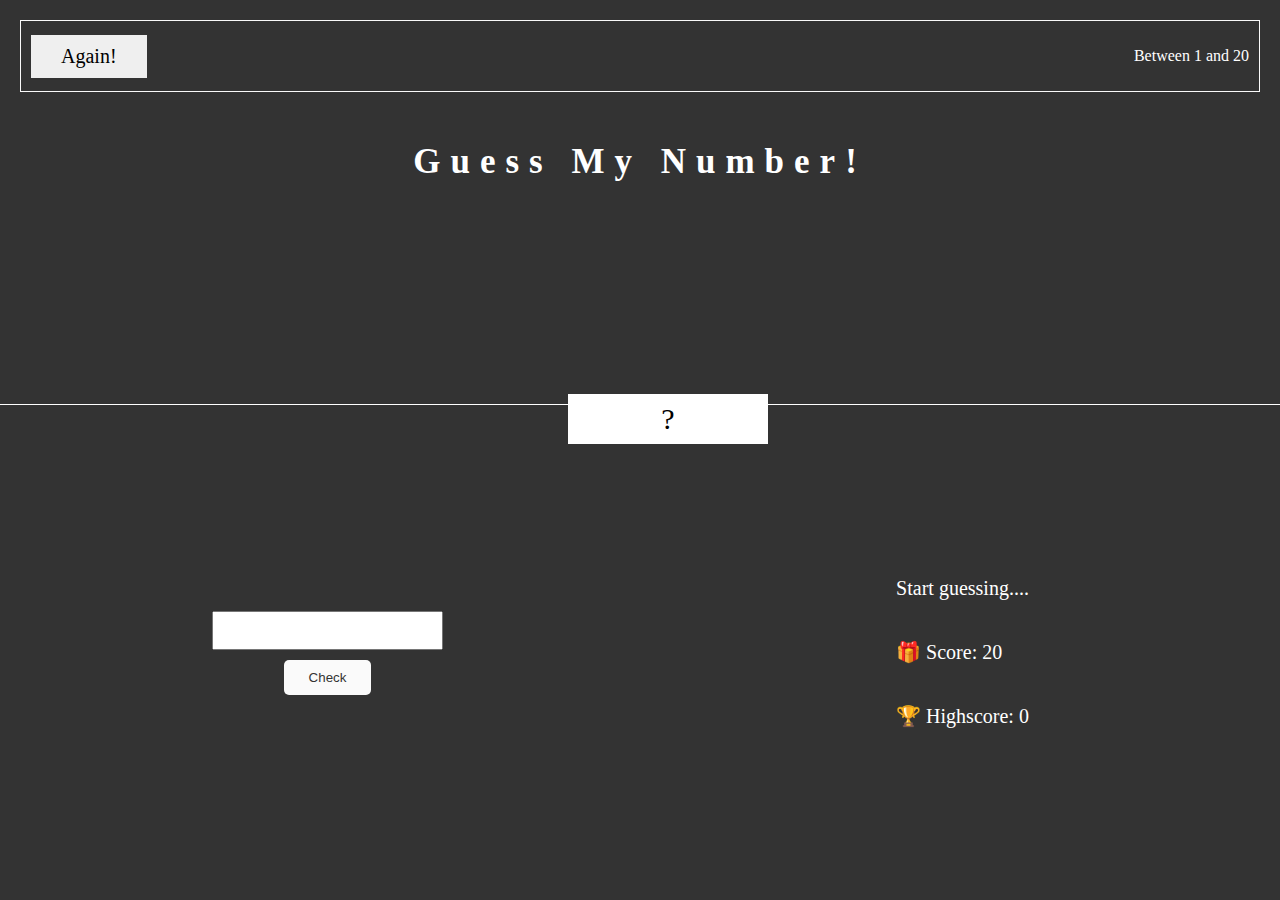
<file: guess/index.html>
<!DOCTYPE html>
<html lang="en">
<head>
    <meta charset="UTF-8">
    <meta http-equiv="X-UA-Compatible" content="IE=edge">
    <meta name="viewport" content="width=device-width, initial-scale=1.0">
    <link rel="stylesheet" href="styles.css">
    <link href="https://fonts.cdnfonts.com/css/gameovercre" rel="stylesheet">
    <link href="https://fonts.cdnfonts.com/css/pixelony" rel="stylesheet">
    <title>Guess The Number</title>
</head>
<body>

    <section id="first-container">
        <div class="top">
            <button class="again">Again!</button>
            <p class="between">Between 1 and 20</p>
        </div>

        <h1 class="number">Guess My Number!</h1>

        <section id="one">?</section>

    </section>
    
    <section id="second-container">
        <div class="bottom-one">
            <input class="input" type="text">
            <button class="check">Check</button>
        </div>

        <div class="bottom-two">
            <div class="desc">
                <p class="high guess">Start guessing....</p>
                <p class="high">🎁 Score: <span class="score">20</span></p>
                <p class="high">🏆 Highscore: <span class="highScore">0</span></p>
            </div>
        </div>
    </section>

    <script src="script.js"></script>
</body>
</html>
</file>
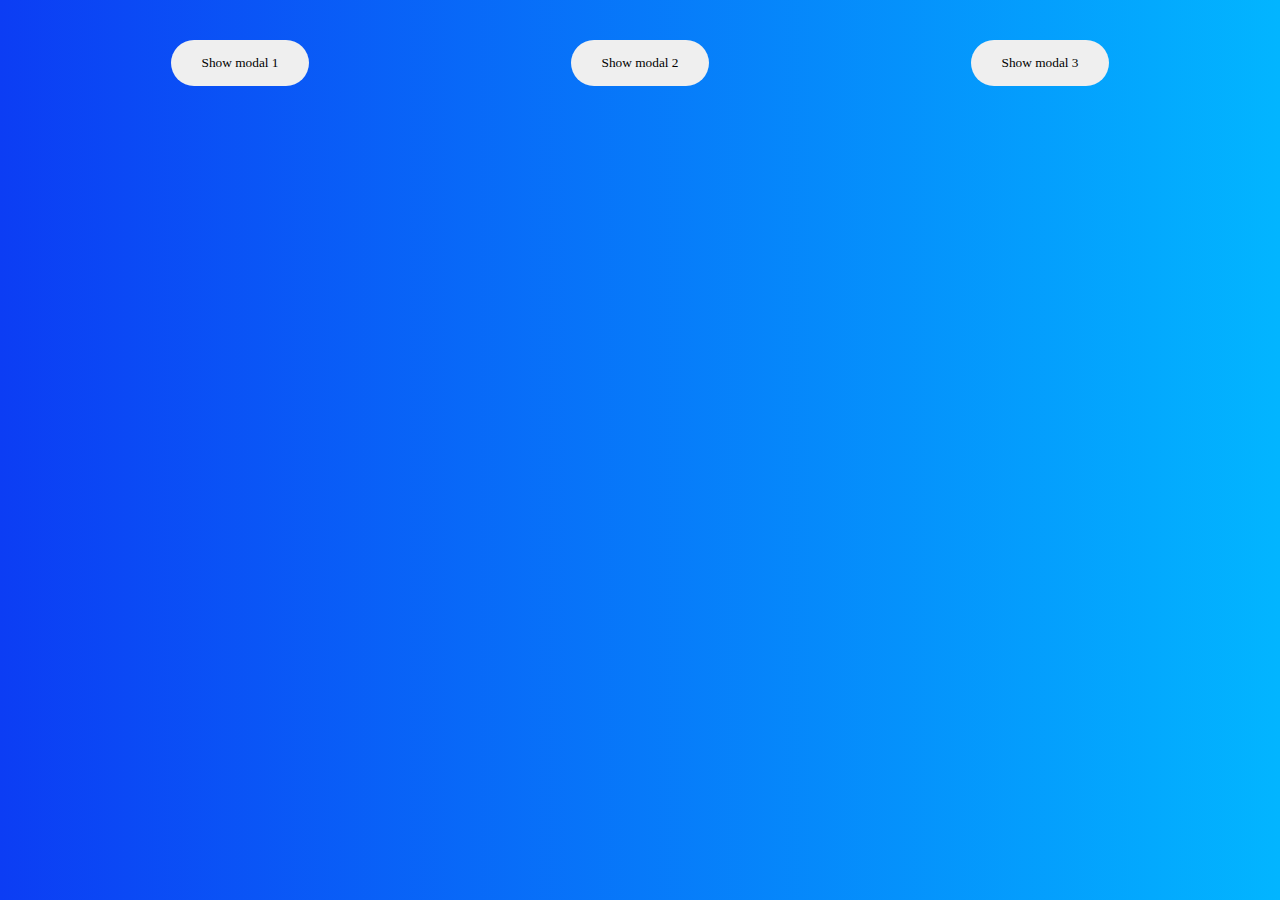
<file: Modal/index.html>
<!DOCTYPE html>
<html lang="en">
<head>
    <meta charset="UTF-8">
    <meta http-equiv="X-UA-Compatible" content="IE=edge">
    <meta name="viewport" content="width=device-width, initial-scale=1.0">
    <link href="styles.css" rel="stylesheet" />
    <title>Modal Window</title>
</head>
<body>

    <section id="container">
        <button class="modal modal1">Show modal 1</button>
        <button class="modal modal2">Show modal 2</button>
        <button class="modal modal3">Show modal 3</button>
    </section>

    <section id="card-section">

        <div class="card hidden">
            <h3>Modal</h3>
            <p class="txt">Lorem ipsum dolor sit amet consectetur adipisicing elit. Inventore cumque consectetur error temporibus beatae veniam, quasi nisi voluptatibus suscipit quibusdam harum assumenda nihil quis deserunt officia odio? Unde, officia voluptatum?</p>
            <div class="buttons">
                <button class="again">Again</button>
                <button class="x">Exit</button>
            </div>
        </div>

    </section>
    
    <script src="script.js"></script>
</body>
</html>
</file>
<file: guess/styles.css>
@import url('https://fonts.googleapis.com/css?family=Press+Start+2P&display=swap');

:root{
    --background: #192c54;
    --primary: #333;
    --white: #fafafa;
    --cards: #182748;
    --green: #61b347;
}

body{
    padding: 0;
    margin: 0;
    background-color: var(--primary);
    font-family: "gameovercre";
    color: white;
}

#first-container{
    position: absolute;
    left: 0;
    right: 0;
    top: 0;
    bottom: 55%;
    padding: 20px;
    border-bottom: 1px solid white;
}

.again{
    font-family: "gameovercre";
    font-size: 20px;
    border: none;
    padding-left: 30px;
    padding-right: 30px;
    padding-top: 10px;
    padding-bottom: 10px;
    cursor: pointer;
}

#second-container{
    position: absolute;
    left: 0;
    right: 0;
    top: 45%;
    bottom: 0;
    display: flex;
    align-items: center;
    justify-content: space-between;
}

#one{
    background-color: white;
    position: absolute;
    right: 40%;
    bottom: -10%;
    width: 200px;
    height: 50px;
    color: black;
    display: flex;
    align-items: center;
    justify-content: center;
    z-index: 100;
    font-size: 30px;
}

.top{
    display: flex;
    align-items: center;
    justify-content: space-between;
    border: 1px solid #fafafa;
    padding: 10px;
}

.number{
    text-align: center;
    font-size: 35px;
    letter-spacing: 10px;
    margin-top: 50px;
}

.bottom-one{
    flex: 1;
    display: flex;
    justify-content: center;
    align-items: center;
    flex-direction: column;
    padding-left: 10px;
}

.bottom-two{
    flex: 1;
    display: flex;
    justify-content: center;
    align-items: center;
    align-content: center;
    flex-direction: column;
    text-align: start;
}

.input{
    outline: none;
    padding-left: 25px;
    padding-right: 25px;
    padding-top: 10px;
    padding-bottom: 10px;
}

.check{
    cursor: pointer;
    border: none;
    padding-left: 25px;
    padding-right: 25px;
    padding-top: 10px;
    padding-bottom: 10px;
    margin-top: 10px;
    background-color: var(--white);
    color: var(--primary);
    border-radius: 5px;
}

.desc{
    display: flex;
    flex-direction: column;
    align-items: left;
    justify-content: center;
}

.high{
    text-align: left;
    font-size: 20px;
}
</file>
<file: Modal/styles.css>
:root {
    --black: #333;
    --white: #f7f7f7;
    --background-color: linear-gradient(90deg, #0C3DF4 0%, #02B5FF 100%);
}

body {
    font-family: "Poppins";
    background: var(--background-color);
    padding: 0;
    margin: 0;
    padding: 40px;
    line-height: 28px;
}

#container {
    display: flex;
    align-items: center;
    justify-content: space-around;
}

.modal {
    cursor: pointer;
    font-family: "Poppins";
    padding: 15px;
    padding-left: 30px;
    padding-right: 30px;
    border: none;
    border-radius: 40px;
}

#card-section{
    display: flex;
    justify-content: center;
    align-items: center;
    margin-top: 100px;
}

.card{
    width: 350px;
    border-radius: 6px;
    background-color: white;
    padding: 30px;
    font-size: smaller;
}

.hidden{
    display: none;
}

h3{
    border-bottom: 0.5px solid #504e4e5d;
    padding: 5px;

}

.txt{
    color: grey;
}

.buttons{
    display: grid;
    grid-template-columns: 1fr 1fr;
    gap: 20px;
    align-items: center;
    justify-content: space-between;
}

.x{
    cursor: pointer;
    flex: 1;
    display: flex;
    align-items: center;
    justify-content: center;
    height: 40px;
    background-color: red;
    color: white;
    border: none;
}

.again{
    cursor: pointer;
    flex: 1;
    border: none;
    height: 40px;
    background-color: green;
    color: white;
}
</file>
